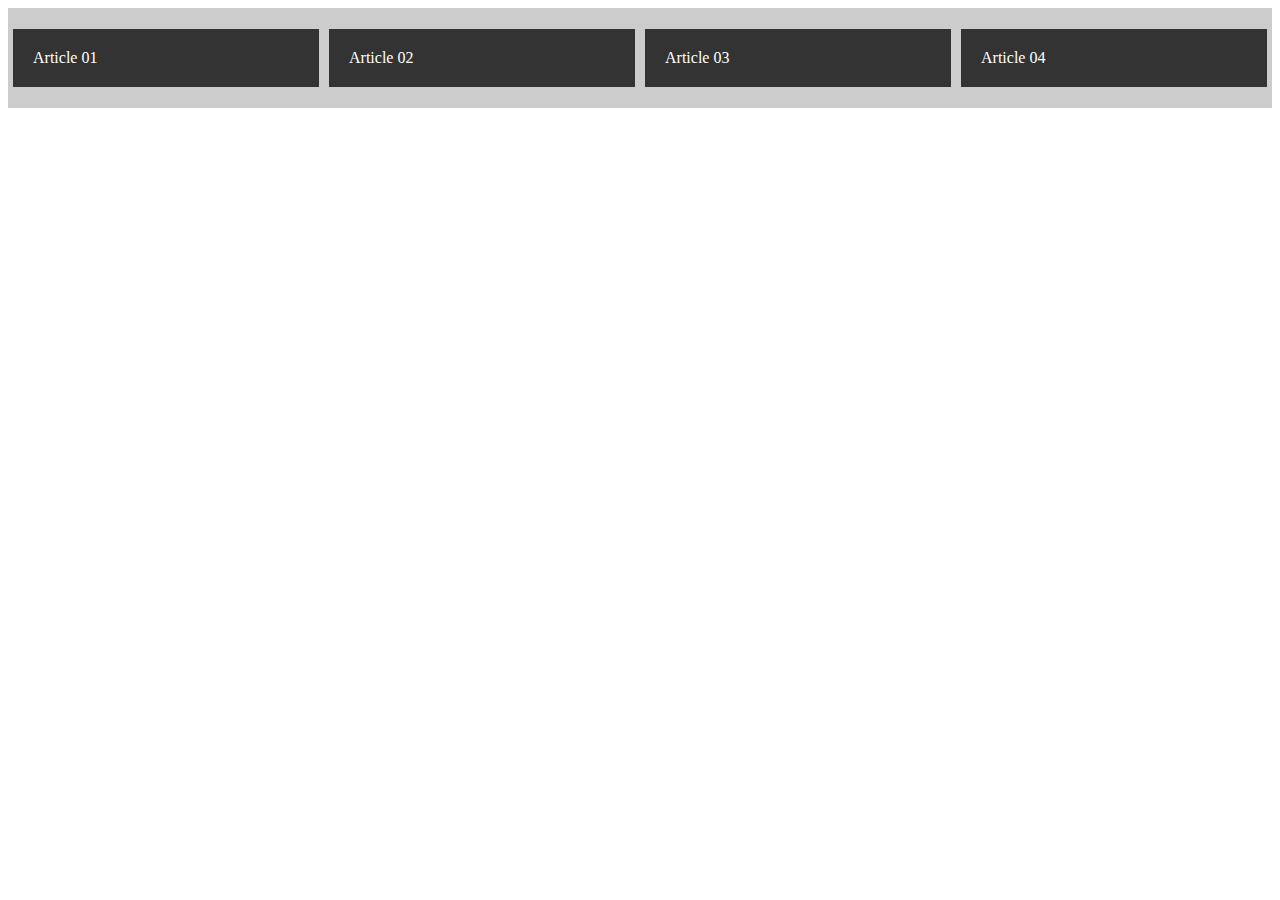
<file: index.html>
<!DOCTYPE html>
<html>
<head>
	
	<meta charset="utf-8">
	<title>Flexbox</title>

</head>

<style type="text/css">
	
.container {
	background-color: #ccc;
	height: 100px;
	display: flex;

	flex-direction: row;

	/* column | row-reverse | column-reverse */

	flex-wrap: wrap;

	/* wrap | wrap-reverse */

	/* flex-flow: nowrap; */

	justify-content: center;

	/* flex-end | center | space-between | scape-around */

	align-items: flex-start;

	/* flex-start | flex-end | center | baseline */

	align-content: center;

	/* flex-end | space between | flex-start | center | space-around | stretch */



}

.item{
	background-color: #333;
	color: #fff;
	padding: 20px;
	margin: 5px;

	flex-grow: 3;
	flex-shrink: 
	flex-basis:;
	
}

.article-01 {  }
.article-02 {  }
.article-03 {  }
.article-04 {  }







</style>
	

<body>

<section class="container">
	
	<article class="item article-01">
		Article 01
	</article>

	<article class="item article-02">
		Article 02
	</article>

	<article class="item article-03">
		Article 03
	</article>

	<article class="item article-04">
		Article 04
	</article>



</section>

</body>
</html>
</file>
